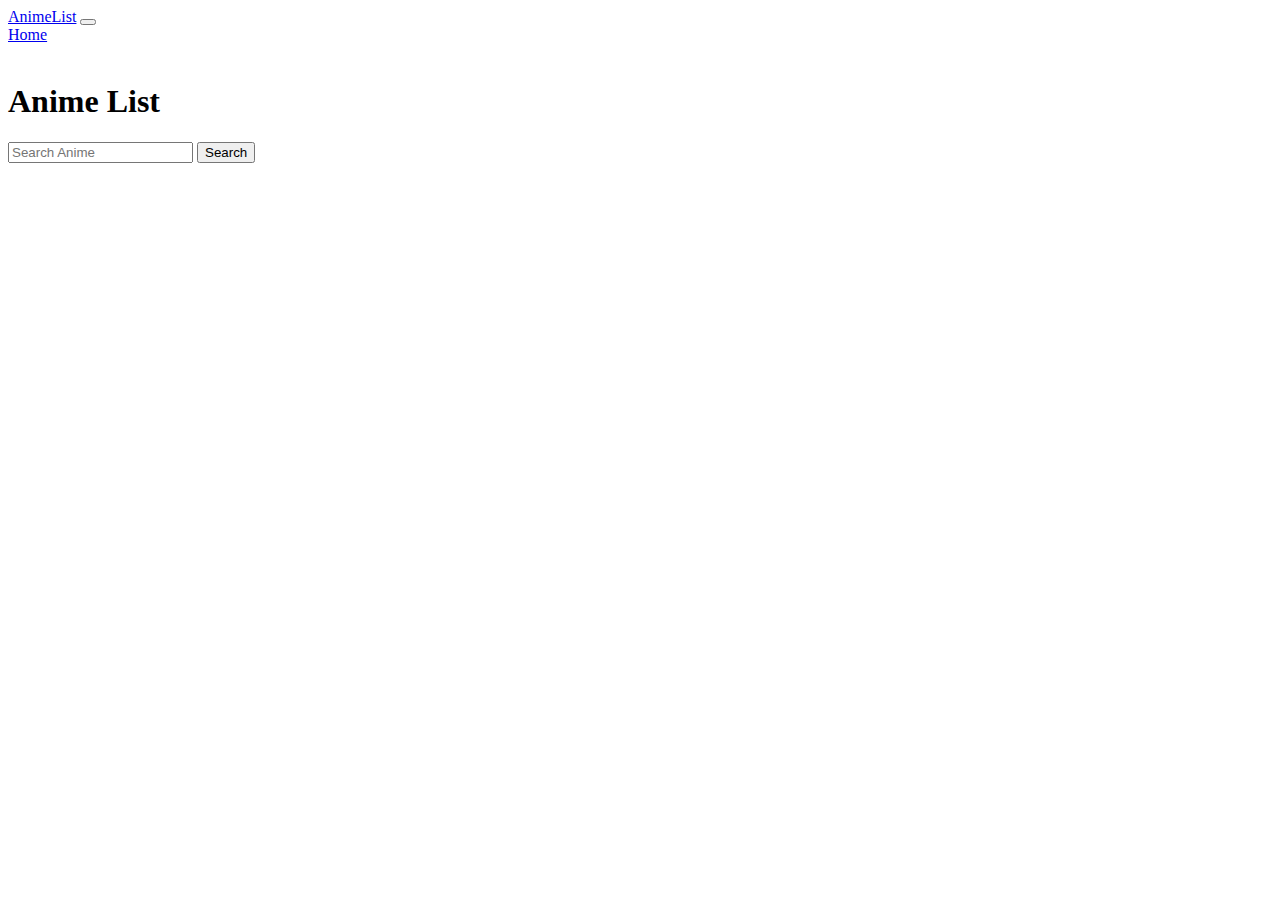
<file: index.html>
<!DOCTYPE html>
<html lang="en">

<head>
    <meta charset="UTF-8">
    <meta http-equiv="X-UA-Compatible" content="IE=edge">
    <meta name="viewport" content="width=device-width, initial-scale=1.0">
    <script src="https://code.jquery.com/jquery-3.6.3.min.js"
        integrity="sha256-pvPw+upLPUjgMXY0G+8O0xUf+/Im1MZjXxxgOcBQBXU=" crossorigin="anonymous"></script>
    <title>AnimeList</title>
    <link rel="stylesheet" href="./css/styles.css">
    <link rel="stylesheet" href="https://cdn.jsdelivr.net/npm/bootstrap@5.2.3/dist/css/bootstrap.min.css"
        integrity="sha384-rbsA2VBKQhggwzxH7pPCaAqO46MgnOM80zW1RWuH61DGLwZJEdK2Kadq2F9CUG65" crossorigin="anonymous">

</head>

<body onload="getRandomAnime()">

    <nav class=" na navbar navbar-expand-lg navbar-dark bg-dark">
        <div class="container-fluid">
            <a class="navbar-brand" href="#">AnimeList</a>
            <button class="navbar-toggler" type="button" data-bs-toggle="collapse" data-bs-target="#navbarNavAltMarkup"
                aria-controls="navbarNavAltMarkup" aria-expanded="false" aria-label="Toggle navigation">
                <span class="navbar-toggler-icon"></span>
            </button>
            <div class="collapse navbar-collapse" id="navbarNavAltMarkup">
                <div class="navbar-nav">
                    <a class="nav-link active" aria-current="page" href="index.html">Home</a>
                </div>
            </div>
        </div>
    </nav>

    <div class="container">
        <div class="row">
            <div class="col-md-12">
                <br>
                <h1>Anime List</h1>
            </div>
        </div>
    </div>

    <div class="container">
        <div class="row">
            <div class="col-md-12">
                <div class="input-group mb-3">
                    <input type="text" class="form-control" placeholder="Search Anime" aria-label="Search Anime"
                        aria-describedby="button-addon2" id="search" onkeypress="enterKey(event)">
                    <button class="btn btn-outline-secondary" type="button" id="button-addon2"
                        onclick="getAnime()">Search</button>
                </div>
            </div>
        </div>
        <div id="container">
            <div class="row anime">
            </div>
        </div>
    </div>

    <script src="animeapi.js"></script>
    <script src="https://cdn.jsdelivr.net/npm/bootstrap@5.2.3/dist/js/bootstrap.min.js"
        integrity="sha384-cuYeSxntonz0PPNlHhBs68uyIAVpIIOZZ5JqeqvYYIcEL727kskC66kF92t6Xl2V" crossorigin="anonymous">
        </script>
</body>

</html>
</file>
<file: css/styles.css>
.card {
  background-color: #fff;
  border-radius: 0px;
  margin-bottom: 20px;
  width: 100%;
  box-shadow: 0 0 10px rgba(0, 0, 0, 0.2);
  overflow: hidden;
  border: none;
}

.card-img-top {
  width: 100px;
  height: 400px;
  object-fit: cover;
  border-bottom: none;
}

.card-body {
  padding: 15px;
  width: auto;
  height: 270px;
  border-top: none;
}

.card.info {
  max-width: 1000px;
  margin: 50px auto;
  padding: 20px;
  height: max-content;
  background-color: #fff;
  box-shadow: 0 2px 4px rgba(0, 0, 0, 0.05);
}

.card-title.info {
  font-size: 24px;
  font-weight: bold;
  margin: 0 auto;
  padding: 10px 0;
  border-bottom: 1px solid #e6e6e6;
  text-align: center;
  color: #333;
}

.card-body.info {
  padding: 20px;
  border: 1px solid #e6e6e6;
  height: fit-content;
}

.card-body .info {
  border: 1px solid #e6e6e6;
}

.card-img.info {
  width: 100%;
  height: 100%;
  border-bottom: none;
}

.card-text.info {
  padding: 10px;
  font-size: 16px;
  line-height: 1.6;
  color: #666;
}

iframe.card-text {
  width: 100%;
  height: 500px;
  border: none;
  margin: 0 auto;
}
</file>
